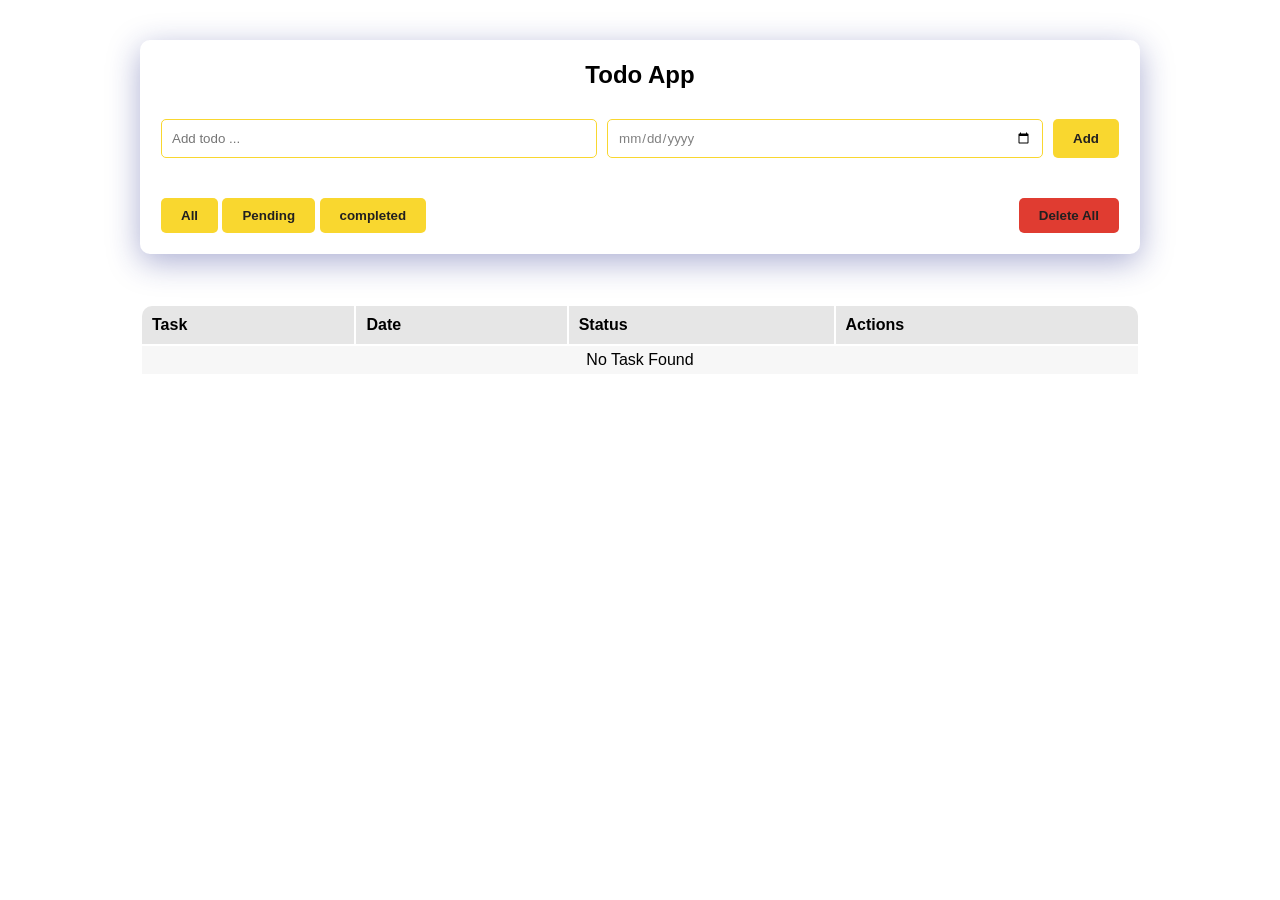
<file: index.html>
<html lang="en">
  <head>
    <meta charset="UTF-8" />
    <meta name="viewport" content="width=device-width, initial-scale=1.0" />
    <title>TODO App</title>
    <link rel="stylesheet" href="style.css" />
  </head>
  <body>
    <!-- //todo -->
    <div class="conteiner">
      <h2>Todo App</h2>
      <div class="input-section">
        <input type="text" placeholder="Add todo ..." id="task-input" />
        <input type="date" id="date-input" />
        <button id="add-button">Add</button>
        <button id="edit-button" style="display:none">Edit</button>
      </div>
      <div class="todos-operator">
        <div>
          <button class="liter-todos">All</button>
          <button class="liter-todos">Pending</button>
          <button class="liter-todos">completed</button>
        </div>

        <button id="deleteAll">Delete All</button>
      </div>
    </div>
    <div id="alert-message"> </div>
    <div class="table">
        <table>
            <thead>
                <tr>
                    <th>Task</th>       
                    <th>Date</th>
                    <th>Status</th>
                    <th>Actions</th>
                </tr>
            </thead>
            <tbody>
               
            </tbody>
        </table>
    </div>
    <script src="app.js"></script>
  </body>
</html>
</file>
<file: style.css>
:root {
   --color-primary: #f9d72f;
   --color-background: #e6e6e6;
   --color-task: #f7f7f7;
   --color-success: #6cda98;
   --color-warning: #e07b39;
   --color-error: #e03c31;
}

* {
   margin: 0;
   padding: 0;
   box-sizing: border-box;
   font-family: 'Segoe UI', Tahoma, Geneva, Verdana, sans-serif;
}

body {
   max-width: 1000px;
   margin: auto;
}

.conteiner {
   width: 100%;
   padding: 20px;
   margin: 40px auto 10px;
   display: flex;
   flex-direction: column;
   align-items: center;
   box-shadow: 0 8px 32px 0 rgba(31, 38, 135, 0.37);
   border-radius: 10px;
   border: 1px solid rgba(255, 255, 255, 0.18);

}

h2 {
   margin-bottom: 30px;
   font-size: 1.5rem;
}

.input-section {
   width: 100%;
   display: flex;
   justify-content: space-between;
   margin-bottom: 40px;
}

.input-section input {
   margin-right: 10px;
   width: 100%;
   border: var(--color-primary) 1px solid;
   border-radius: 5px;
   padding: 10px;
   color: grey;

}

.input-section input:focus {
   outline: none;
   box-shadow: 0 0 5px var(--color-primary);
}

button {
   padding: 10px 20px;
   border: none;
   background-color: var(--color-primary);
   color: rgb(34, 32, 32);
   font-weight: bold;
   border-radius: 5px;
   cursor: pointer;
   transition: 0.3s;
}

button:hover {
   background-color: rgb(255, 223, 87);
}

.todos-operator {
   width: 100%;
   display: flex;
   justify-content: space-between;
}

#deleteAll {
   background-color: var(--color-error);
}

#deleteAll:hover {
   background-color: rgb(255, 100, 88);
}

table {
   width: 100%;

}

thead {
   background-color: var(--color-background);
   width: 100%;
   padding: 0;
   margin: 0;
}

thead th {
   padding: 10px;
   text-align: left;
   /* width: 80px; */
}

thead th:first-child {
   border-top-left-radius: 10px;
}

thead th:last-child {
   border-top-right-radius: 10px;
}

tbody td {
   background-color: var(--color-task);
   padding: 5px 10px;
   text-align: center;
   width: 25%;
}

tbody td button {
   padding: 4px 8px;
   margin: 2px 5px;

}

tbody td button:nth-child(2) {
   background-color: var(--color-success);
   width: 48px;
}

tbody td button:nth-child(2):hover {
   background-color: rgb(100, 200, 150);

}

tbody td button:nth-child(1) {
   background-color: var(--color-warning);
}

tbody td button:nth-child(1):hover {
   background-color: rgb(255, 180, 100);
}

tbody td button:nth-child(3) {
   background-color: var(--color-error);
}

tbody td button:nth-child(3):hover {
   background-color: rgb(255, 100, 88);
}

#alert-message {
   width: 100%;
   height: 40px;
   display: flex;
   align-items: center;
}

.alert {
   width: 100%;
   text-align: center;
   border-radius: 4px;
   padding: 5px;
}

.alert-success {
   background-color: var(--color-success);

}

.alert-error {
   background-color: var(--color-warning);

}
</file>
